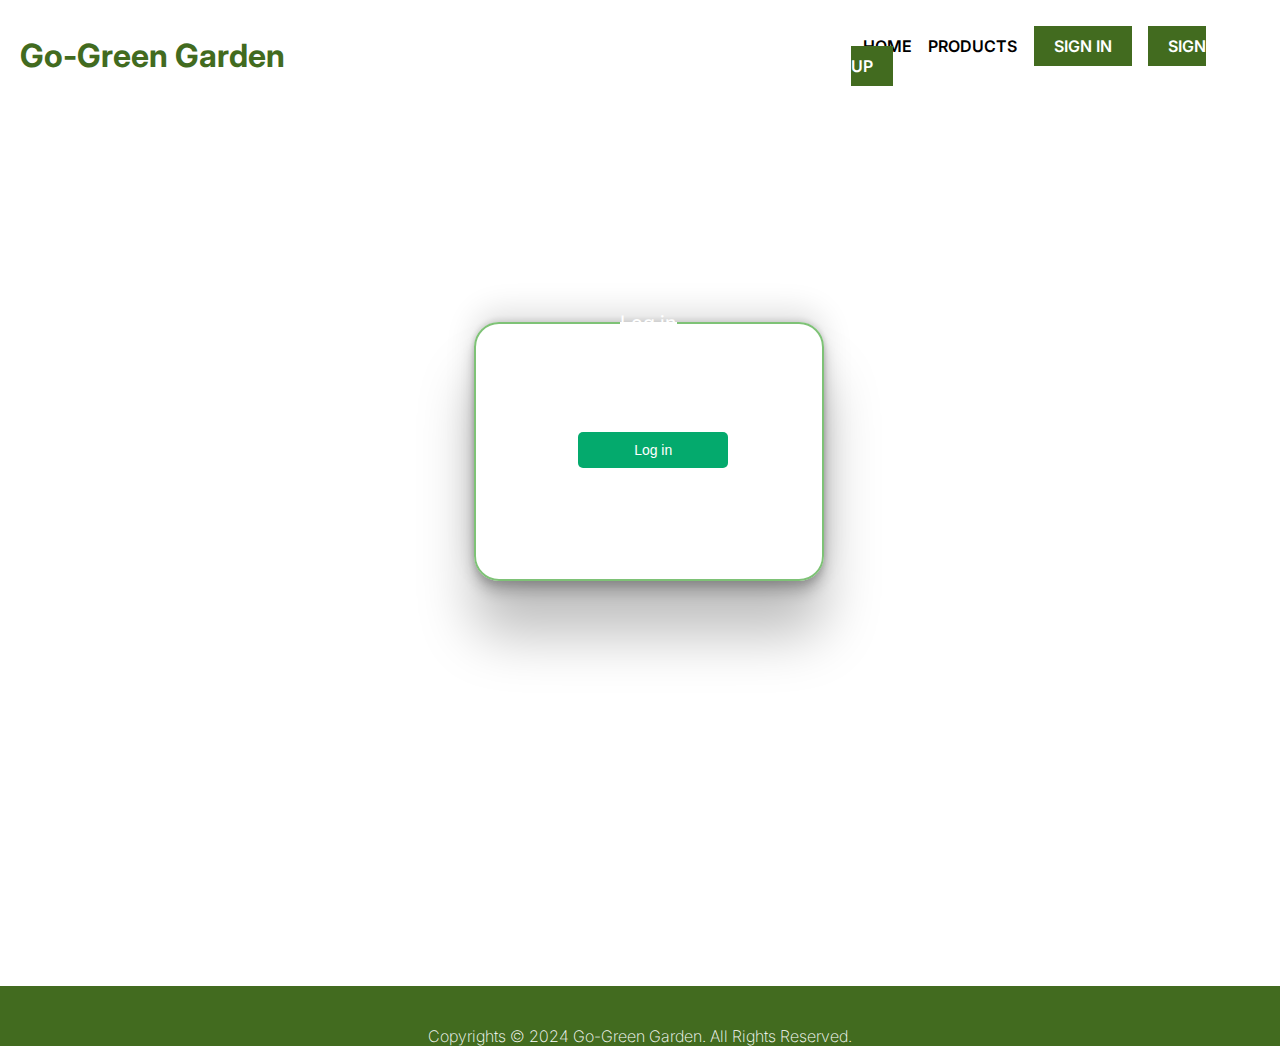
<file: sign-in.html>
<!DOCTYPE html>
<html lang="en">
<head>
    <meta charset="UTF-8">
    <meta name="viewport" content="width=device-width, initial-scale=1.0">
    <meta http-equiv="author" content="John Patrick Prado">
    <title>Sign In</title>

    <link rel="stylesheet" href="CSS/styles.css">

    <link rel="preconnect" href="https://fonts.googleapis.com">
    <link rel="preconnect" href="https://fonts.gstatic.com" crossorigin>
    <link href="https://fonts.googleapis.com/css2?family=Inter:wght@100..900&display=swap" rel="stylesheet">

</head>
<body>

    <div class="header-container">
        
        <h1 id="brand-name">Go-Green Garden</h1>

        <nav class="navigation">

            <a id="about" href="index.html">HOME</a>

            <a id="product" href="product.html">PRODUCTS</a>

            <a id="signin" href="sign-in.html">SIGN IN</a>

            <a id="signup" href="sign-up.html">SIGN UP</a>
        </nav>

    </div>

        <form id="login-form" action="" method="post">

            <fieldset id="sign-inF">
                <legend id="log-inL">Log in</legend>
                <label for="username">
                    <input type="text" id="username" name="username" placeholder="Username" required>
                </label>

                <label for="password">
                    <input type="password" id="password" name="password" placeholder="Password" required>
                </label>

                <button id="login-button" type="submit">Log in</button>
    
            </fieldset>
        </form>

    <div class="footer-container">

        <p id="copyright"><br><br> Copyrights © 2024 Go-Green Garden. All Rights Reserved. </p>

    </div>
    
</body>
</html>
</file>
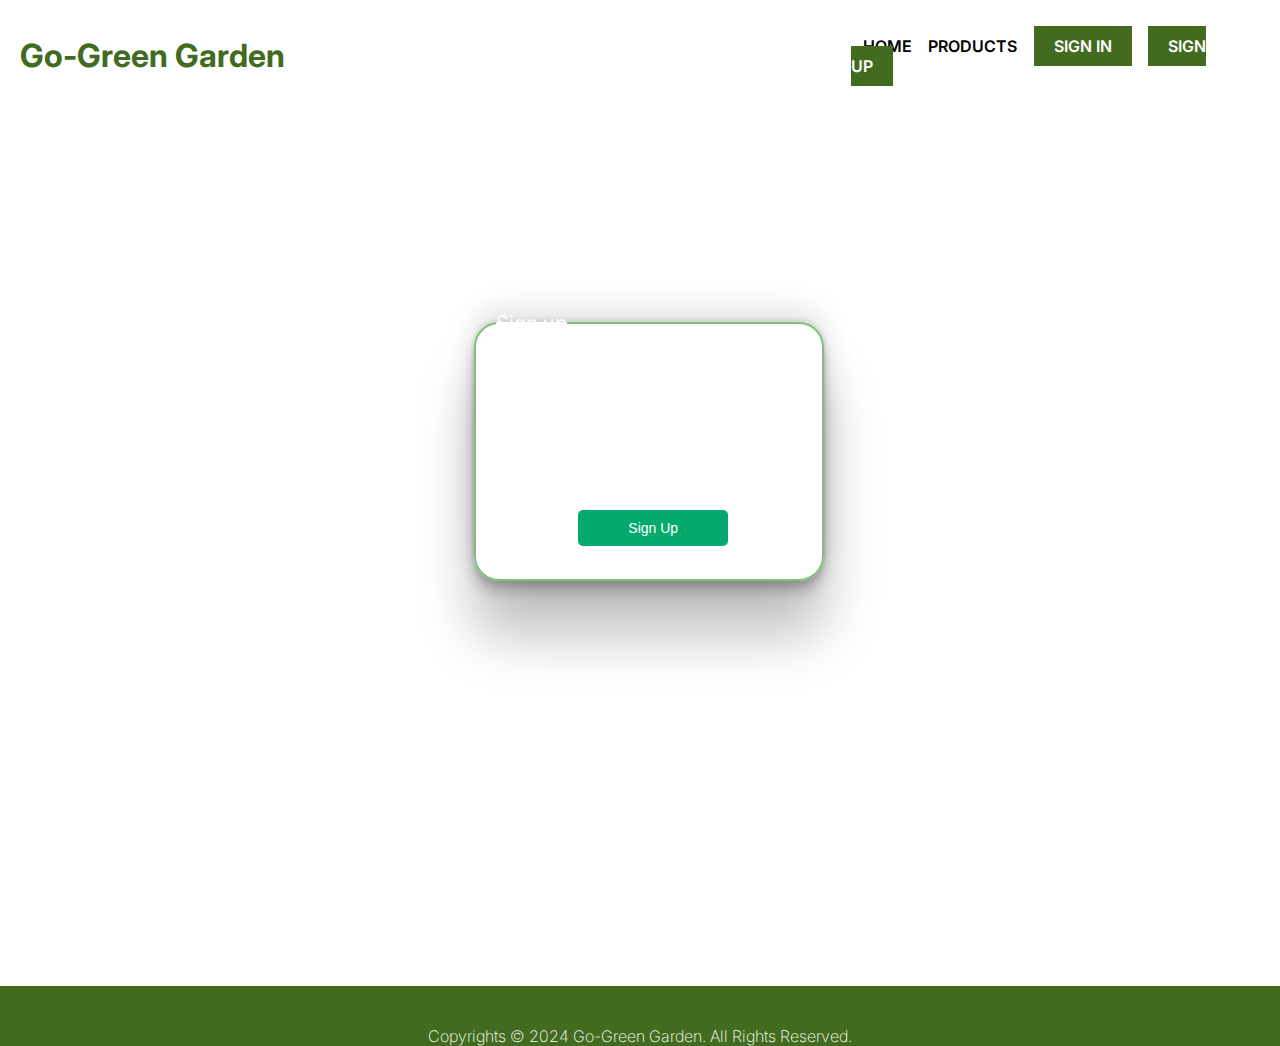
<file: sign-up.html>
<!DOCTYPE html>
<html lang="en">
<head>
    <meta charset="UTF-8">
    <meta name="viewport" content="width=device-width, initial-scale=1.0">
    <meta http-equiv="author" content="John Patrick Prado">
    <title>Sign Up</title>

    <link rel="stylesheet" href="CSS/styles.css">

    <link rel="preconnect" href="https://fonts.googleapis.com">
    <link rel="preconnect" href="https://fonts.gstatic.com" crossorigin>
    <link href="https://fonts.googleapis.com/css2?family=Inter:wght@100..900&display=swap" rel="stylesheet">

</head>
<body>

    <div class="header-container">
        
        <h1 id="brand-name">Go-Green Garden</h1>

        <nav class="navigation">
            <a id="about" href="index.html">HOME</a>

            <a id="product" href="product.html">PRODUCTS</a>

            <a id="signin" href="sign-in.html">SIGN IN</a>

            <a id="signup" href="sign-up.html">SIGN UP</a>
        </nav>

    </div>

        <form id="sign-upF" action="" method="post">

            <fieldset id="fSign-up">
                <legend id="sign-upL">Sign up</legend>
                <label for="email">
                    <input type="email" id="email" name="email" placeholder="Email" required>
                </label>

                <label for="create-username">
                    <input type="text" id="create-username" name="create-username" placeholder="Username" required>
                </label>

                <label for="create-password">
                    <input type="password" id="create-password" name="create-password" placeholder="Create your password" required>
                </label>

                <label for="confirm-password">
                    <input type="password" id="confirm-password" name="confirm-password" placeholder="Confirm your password" required>
                </label>

                <button id="sign-upbttn" type="submit">Sign Up</button>
            </fieldset>
        </form>

    <div class="footer-container">

        <p id="copyright"><br><br> Copyrights © 2024 Go-Green Garden. All Rights Reserved. </p>

    </div>
    
</body>
</html>
</file>
<file: CSS/styles.css>
*
{
    margin: 0;
    padding: 0;
    box-sizing: border-box;
}
:root
{
    font-size: 62.5%;
}
body
{
    font-size: 1.6rem;

    width: 100%;
    min-height: 100vh;
}

/* Designing the header od the page ----------------------------------------------------------------------*/

.header-container
{
    display: flex;

    width: 100%;

    margin-top: 2%;
    padding: 1rem 2rem 1rem;
}

#brand-name{

    flex: 1;

    font-family: "Inter", sans-serif;
    font-optical-sizing: auto;
    font-weight: 700;
    font-style: normal;
    font-variation-settings:
      "slnt" 0;

    color: #426B1F;
}

.navigation
{
    width: 33%;

    font-family: "Inter", sans-serif;
    font-optical-sizing: auto;
    font-weight: 600;
    font-style: normal;
    font-variation-settings:
      "slnt" 0;

}
a
{
    text-decoration: none;
    color: black;
}
#about
{
    margin-left: 3%;
}
#product
{
    margin-left: 3%;
    margin-right: 3%;
}
#signin
{
    margin-right: 3%;
    padding: 1rem 2rem 1rem;
    background-color: #426B1F;
    color: #ffff;
}
#signup
{
    margin-right: 3%;
    padding: 1rem 2rem 1rem;
    background-color: #426B1F;
    color: #ffff;
}

/* Designing the content of the first page---------------------------------------------------------------- */

.content-container{

    margin-top: 5%;
    width: 100%;
    min-height: 80vh;


    display: grid;

    grid-template-columns: 1 1;
    grid-template-rows: 1;

    grid-template-areas: "box1 box2";
}
#marijuana{

    width: 700px;

    margin-left: 5%;
    margin-top: 3%;
    
    grid-area: box1;
}
.content-description{

    width: 450px;
    min-height: 30vh;


    margin-left: 3%;
    margin-top: 10%;

    grid-area: box2;

}
#h2-content{

    font-family: "Inter", sans-serif;
    font-optical-sizing: auto;
    font-weight: 700;
    font-style: normal;
    font-variation-settings: "slnt" 0;
    font-size: 3.5rem;

    border-left: 2px solid red;

}
#h2-desc{

    margin-top: 5%;
    line-height: 1.5;

    font-family: "Inter", sans-serif;
    font-optical-sizing: auto;
    font-weight: 400;
    font-style: normal;
    font-variation-settings:
      "slnt" 0;
}

/* Designing the footer of the page ---------------------------------------------------------------------- */

.footer-container{

    width: 100%;

    background-color: #426B1F;

}
#copyright{

    text-align: center;
    color: white;

    font-family: "Inter", sans-serif;
    font-optical-sizing: auto;
    font-weight: 200;
    font-style: normal;
    font-variation-settings:
      "slnt" 0;
}

/* Designing the product page --------------------------------------------------------------------------*/
.prod-header{
    width: 95%;
    max-width: 95vw;
    margin: auto;
    text-align: center;
    padding-top: 10px;
    transition: transform .5s;
}
.product-list{
    font-family: "Inter", sans-serif;
    font-optical-sizing: auto;
    font-weight: 700;
    font-style: normal;
    font-variation-settings:
      "slnt" 0;
}
svg{
    width: 30px;
}
#product-header{
    display: flex;
    align-items: center;
    justify-content: space-between;
    padding: 20px 0;
}
#product-header .icon-cart{
    position: relative;
}
#product-header .icon-cart span{
    display: flex;
    width: 30px;
    height: 30px;
    background-color: red;
    justify-content: center;
    align-items: center;
    color: white;
    border-radius: 50%;
    position: absolute;
    top: 50%;
    right: -20px;
}
/* Designing the product section */
.product-container .item #kush{
    width: 50%;
    border-radius: 25px;
}
.product-container{
    display: grid;
    grid-template-columns: repeat(4, 1fr);
    gap: 20px;
}
.product-container .item{
    background-color: #eeeee6;
    padding: 20px;
    border-radius: 20px;
}
.product-container .item h2{
    font-weight: 500px;
    font-size: large;
}
.product-container .item #kush-price{
    letter-spacing: 4px;
    font-size: small;
}
.product-container .item .addCart{
    background-color: #353432;
    color: #eee;
    padding: 5px 10px;
    margin-top: 10px;
    border: none;
    border-radius: 20px;
    cursor: pointer;
}
.cartTab{
    width: 400px;
    background-color: #353432;
    color: #eee;
    position: fixed;
    inset: 0 -400px 0 auto;
    display: grid;
    grid-template-rows: 70px 1fr 70px;
    transition: .5s;
}
.cartTab h1{
    padding: 20px;
    margin: 0;
    font-weight: 300;
}
.cartTab .button{
    display: grid;
    grid-template-columns: repeat(2, 1fr);
}
.cartTab .button button{
    background-color: #E8BC0E;
    border: none;
    font-weight: 500;
    cursor: pointer;
}
.cartTab .button #close{
    background-color: #eee;
}
.cartTab .listCart .item img{
    width: 100%;
    border-radius: 20px;
}
.cartTab .listCart .item{
    display: grid;
    grid-template-columns: 70px 150px 50px 1fr;
    gap: 10px;
    text-align: center;
    align-items: center;
}
.listCart .quantity span{
    display: inline-block;
    width: 25px;
    height: 25px;
    background-color: #eee;
    color: #555;
    border-radius: 50%;
    cursor: pointer;
}
.listCart .quantity span:nth-child(2)
{
    background-color: transparent;
    color: #eee;
}
.listCart .item:nth-child(even){
    background-color: #eee1;
}
.listCart{
    overflow: auto;
}
.listCart::-webkit-scrollbar{
    width: 0;
}
body.showCart .cartTab{
    inset: 0 0 0 auto;
}
body.showCart .prod-header{
    transform: translateX(-250px);
}
@media screen and (max-width: 992px){
    .product-container{
        grid-template-columns: repeat(3, 1fr);
    }
@media screen and (max-width: 480px){
    .product-container{
        grid-template-columns: repeat(2, 1fr);
    }
}
}
/* Designing the sign in page -----------------*/
#login-form
{

    width: 100%;
    min-height: 100vh;

    position: relative;

    background: url(https://img.freepik.com/free-vector/realistic-cannabis-leaf-background_23-2148785600.jpg?size=626&ext=jpg&ga=GA1.1.735520172.1710720000&semt=ais);
    background-size: cover;
    background-repeat: no-repeat;
    
}
#sign-inF{

    border: 2px solid #7ec276;
    border-radius: 25px;

    box-shadow: rgba(0, 0, 0, 0.25) 0px 54px 55px, rgba(0, 0, 0, 0.12) 0px -12px 30px, rgba(0, 0, 0, 0.12) 0px 4px 6px, rgba(0, 0, 0, 0.17) 0px 12px 13px, rgba(0, 0, 0, 0.09) 0px -3px 5px;
    width: 350px;
    min-height: 30vh;

    padding: 1rem 2rem 1rem;

    position: absolute;
    top: 25%;
    left: 37%;

    margin-left: auto;
    margin-right: auto;
}
#log-inL{
    text-align: center;

    
    font-family: "Inter", sans-serif;
    font-optical-sizing: auto;
    font-weight: 400;
    font-style: normal;
    font-variation-settings:"slnt" 0;

    font-size: 2.0rem;

    color: white;
}
::placeholder{
    color: white;
}
#username{

    display: block;

    border: 1px solid white;
    border-radius: 25px;
    padding: 1rem 2rem 1rem;
    background: transparent;

    width: 300px;
    height: 30px;

    color: white;

    margin-top: 3%;

    margin-left: auto;
    margin-right: auto;
}
#password{

    display: block;
    width: 300px;
    height: 30px;

    color: white;

    
    border: 1px solid white;
    border-radius: 25px;
    padding: 1rem 2rem 1rem;
    background: transparent;

    margin-top: 3%;

    margin-left: auto;
    margin-right: auto;
}
#login-button{

    margin-top: 3%;

    width: 150px;

    padding: 1rem 2rem 1rem;

    font-size: 1.4rem;

    margin-left: 27%;

    color: white;
    background-color: #04AA6D;
    border-radius: 5px;
    border: none;
}
/* Designing the sign up page *------------------------------------------------------------------*/

#sign-upF{
    
    width: 100%;
    min-height: 100vh;

    position: relative;

    background: url(https://image.slidesdocs.com/responsive-images/background/marijuana-marketing-made-easy-with-a-striking-poster-or-flyer-design-featuring-a-vibrant-cannabis-leaf-powerpoint-background_b199f4c4fc__960_540.jpg);
    background-size: cover;
    background-repeat: no-repeat;
}
#fSign-up{

    border: 2px solid #7ec276;
    border-radius: 25px;

    box-shadow: rgba(0, 0, 0, 0.25) 0px 54px 55px, rgba(0, 0, 0, 0.12) 0px -12px 30px, rgba(0, 0, 0, 0.12) 0px 4px 6px, rgba(0, 0, 0, 0.17) 0px 12px 13px, rgba(0, 0, 0, 0.09) 0px -3px 5px;
    width: 350px;
    min-height: 30vh;

    padding: 1rem 2rem 1rem;

    position: absolute;
    top: 25%;
    left: 37%;

    margin-left: auto;
    margin-right: auto;
}
#sign-upL{

    font-family: "Inter", sans-serif;
    font-optical-sizing: auto;
    font-weight: 400;
    font-style: normal;
    font-variation-settings:"slnt" 0;

    font-size: 2.0rem;

    color: white;
}
#email{
    display: block;

    border: 1px solid white;
    border-radius: 25px;
    padding: 1rem 2rem 1rem;
    background: transparent;

    width: 300px;
    height: 30px;

    color: white;

    margin-top: 3%;

    margin-left: auto;
    margin-right: auto;
}
#create-username{
    display: block;

    border: 1px solid white;
    border-radius: 25px;
    padding: 1rem 2rem 1rem;
    background: transparent;

    width: 300px;
    height: 30px;

    color: white;

    margin-top: 3%;

    margin-left: auto;
    margin-right: auto;
}
#create-password{
    display: block;

    border: 1px solid white;
    border-radius: 25px;
    padding: 1rem 2rem 1rem;
    background: transparent;

    width: 300px;
    height: 30px;

    margin-top: 3%;

    color: white;

    margin-left: auto;
    margin-right: auto;
}
#confirm-password{
    display: block;

    border: 1px solid white;
    border-radius: 25px;
    padding: 1rem 2rem 1rem;
    background: transparent;

    width: 300px;
    height: 30px;

    color: white;

    margin-top: 3%;

    margin-left: auto;
    margin-right: auto;
}
#sign-upbttn{
    margin-top: 3%;

    width: 150px;

    padding: 1rem 2rem 1rem;

    font-size: 1.4rem;

    margin-left: 27%;

    color: white;
    background-color: #04AA6D;
    border-radius: 5px;
    border: none;
}
</file>
